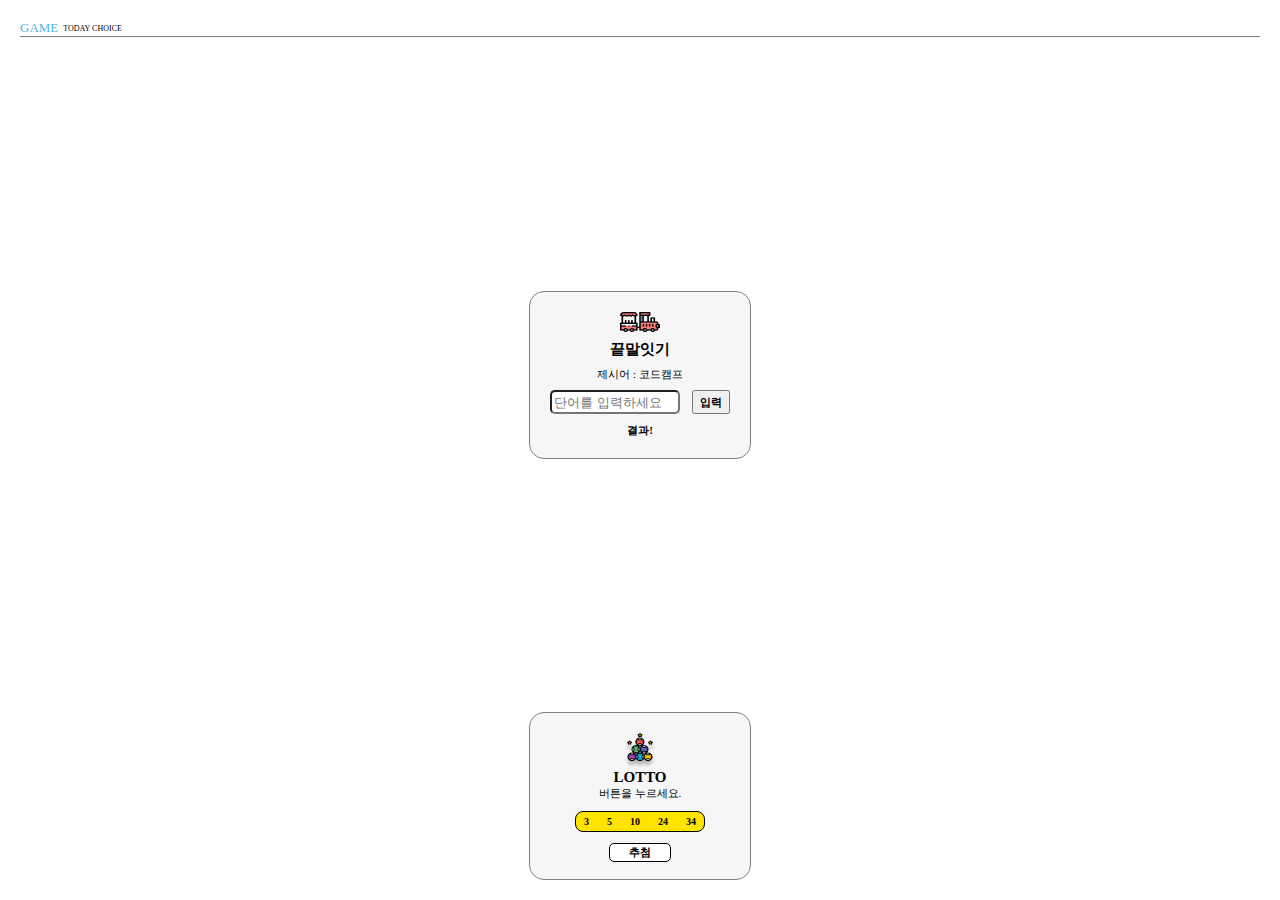
<file: cyworld/game.html>
<!DOCTYPE html>
<html lang="ko">
<head>
    <title>Game</title>
    <link href="./styles/game.css" rel="stylesheet">
    <script src="./game.js"></script>
</head>
<body>
    <div class="wrapper">
        <div class="wrapper__header">
            <div class="header__title">
                <div class="title">GAME</div>
                <div class="subtitle">TODAY CHOICE</div>
            </div>
            <div class="divide__line"></div>
        </div> 
        <div class="game__container">
            <img src="./images/word.png">
            <div class="game__title">끝말잇기</div>
            <div class="game__subtitle">제시어 : <span id="word">코드캠프</span></div>
            <div class="word__text">
                <input class="textbox" id="myword" placeholder="단어를 입력하세요">
                <button class="search" onclick="startWord()">입력</button>
            </div>
            <div class="word__result" id="result">결과!</div>
        </div> 

        <div class="game__container">
            <img src="./images/lotto.png">
            <div class="game__title">LOTTO</div>
            <div class="game__subtitle">버튼을 누르세요.</div>
            <div class="num__box">
                <span>3</span>
                <span>5</span>
                <span>10</span>
                <span>24</span>
                <span>34</span>
            </div>
            <button class="button">추첨</button>
        </div> 
            
    </div>
</body>
</html>
</file>
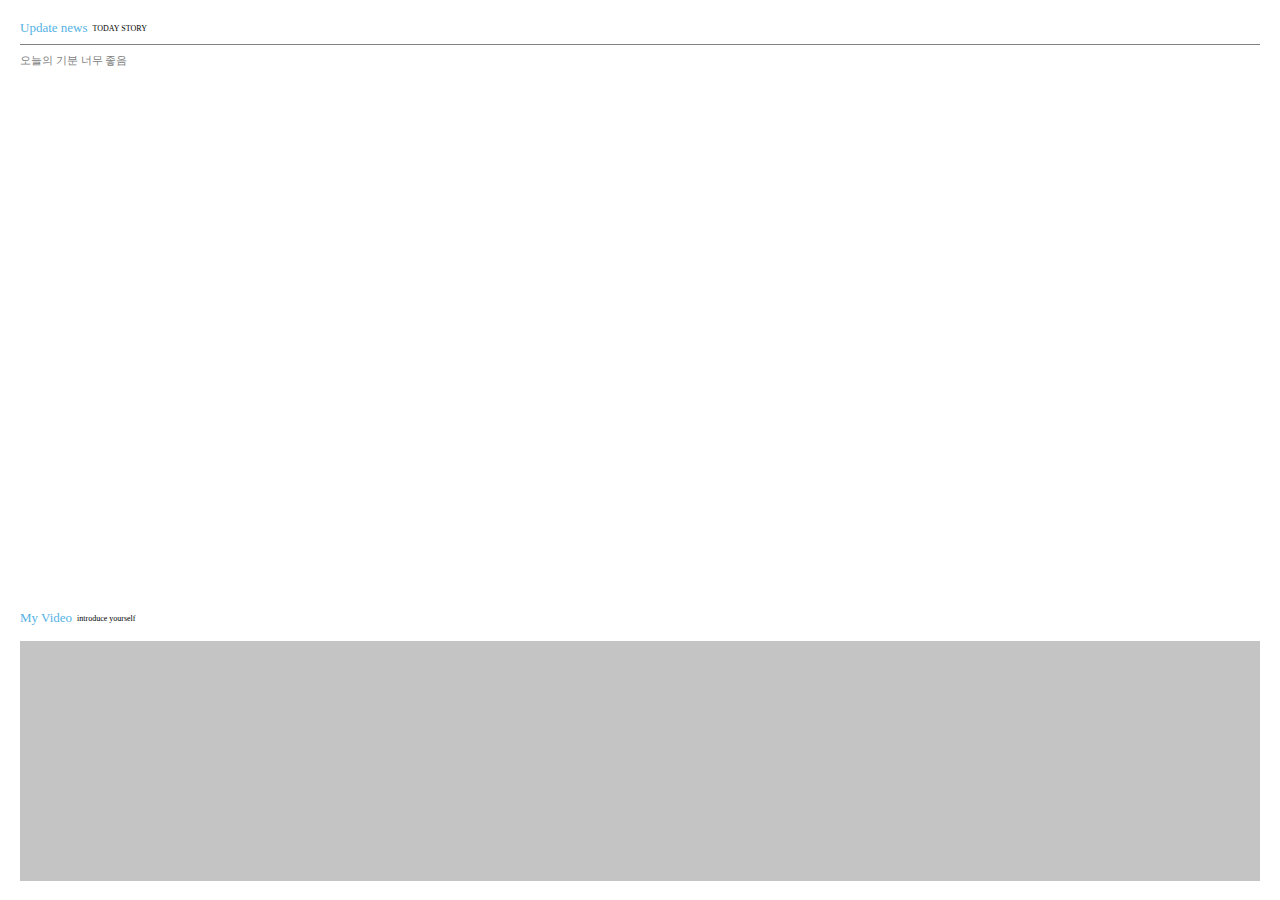
<file: cyworld/home.html>
<!DOCTYPE html>
<html lang="ko">
    <title>Home</title>
    <link href="./styles/home.css" rel="stylesheet">
</head>
<body>
    <div class="wrapper">
        <div class="wrapper__header">
            <div class="contents__title">
                <div class="title">Update news</div>
                <div class="subtitle">TODAY STORY</div>
            </div>
            <div class="divideLine"></div>
            <div class="contents__body">오늘의 기분 너무 좋음</div>
        </div>
        <div class="wrapper__body">
            <div class="contents__title">
                <div class="title">My Video</div>
                <div class="subtitle">introduce yourself</div>
            </div>
            <div class="video__box"></div>
        </div>
    </div>
</body>
</html>
</file>
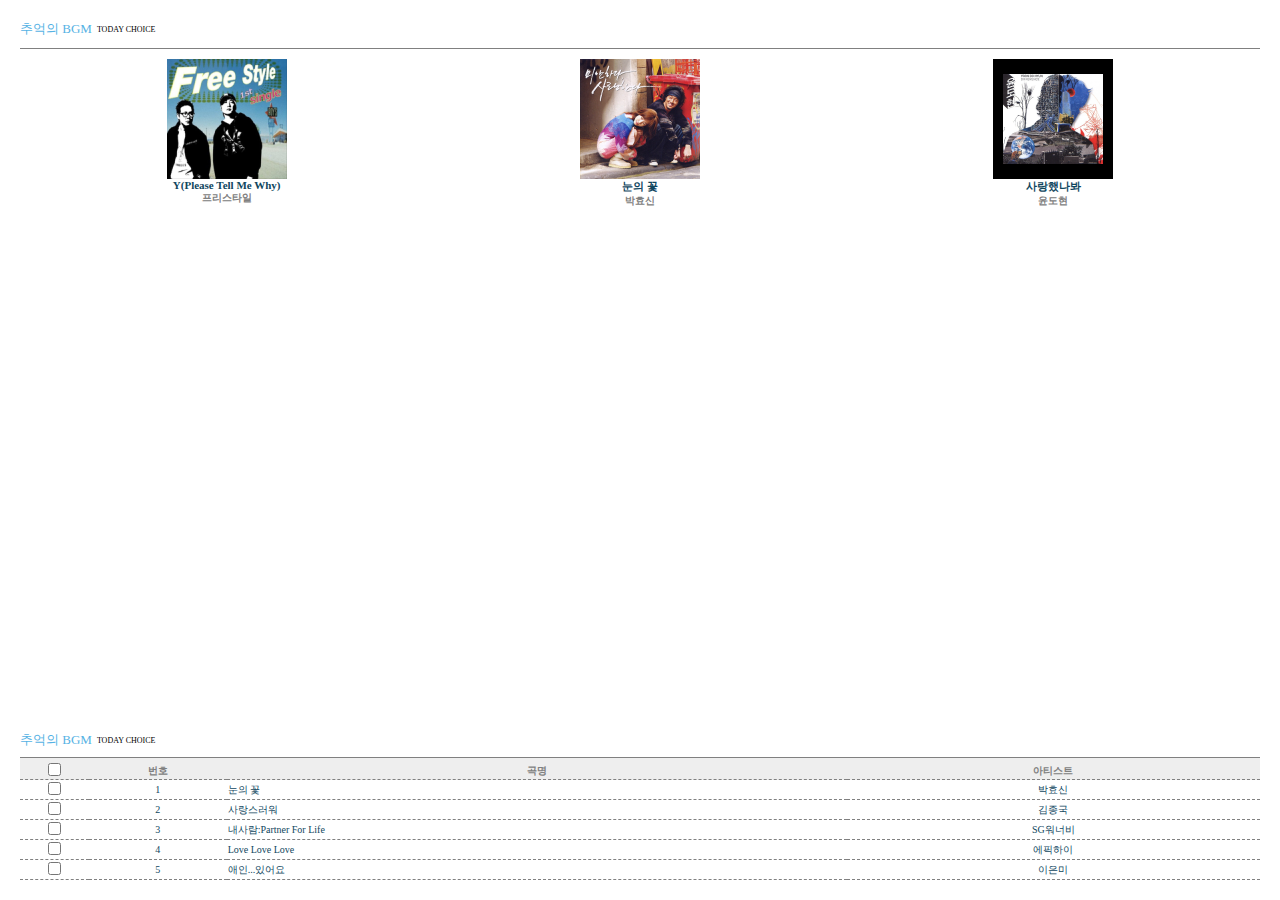
<file: cyworld/jukebox.html>
<!DOCTYPE html>
<html lang="ko">
<head>
    <title>Document</title>
    <link href="./styles/jukebox.css" rel="stylesheet">
</head>
<body>
    <div class="wrapper">
        <div class="wrapper__header">
            <div class="wrapper__title">
                <div class="title">추억의 BGM</div>
                <div class="subtitle">TODAY CHOICE</div>
            </div>
            <div class="divide__line"></div>
            <div class="albumWrapper">
                <div class="albumWrapper__item">
                    <img class="album-thumbnail" src="./images/jukebox01.png">
                    <div class="music__title">Y(Please Tell Me Why)</div>
                    <div class="music__singer">프리스타일</div>
                </div>
                <div class="albumWrapper__item">
                    <img class="album-thumbnail" src="./images/jukebox02.png">
                    <div class="music__title">눈의 꽃</div>
                    <div class="music__singer">박효신</div>
                </div>
                <div class="albumWrapper__item">
                    <img class="album-thumbnail" src="./images/jukebox03.png">
                    <div class="music__title">사랑했나봐</div>
                    <div class="music__singer">윤도현</div>
                </div>
            </div>
        </div>
        <div class="wrapper__body">
            <div class="wrapper__title">
                <div class="title">추억의 BGM</div>
                <div class="subtitle">TODAY CHOICE</div>
            </div>
                <table class="albumTable">
                    <tr>
                        <th class="albumTable__checkbox"><input type="checkbox"></th>
                        <th class="albumTable__number">번호</th>
                        <th class="albumTable__song">곡명</th>
                        <th class="albumTable__artist">아티스트</th>
                    </tr>
                    <tr>
                        <td class="album-table-checkbox"><input type="checkbox"></td>
                        <td class="album-table-number">1</td>
                        <td class="album-table-song">눈의 꽃</td>
                        <td class="album-table-artist">박효신</td>
                    </tr>
                    <tr>
                        <td class="album-table-checkbox"><input type="checkbox"></td>
                        <td class="album-table-number">2</td>
                        <td class="album-table-song">사랑스러워</td>
                        <td class="album-table-artist">김종국</td>
                    </tr>
                    <tr>
                        <td class="album-table-checkbox"><input type="checkbox"></td>
                        <td class="album-table-number">3</td>
                        <td class="album-table-song">내사람:Partner For Life</td>
                        <td class="album-table-artist">SG워너비</td>
                    </tr>
                    <tr>
                        <td class="album-table-checkbox"><input type="checkbox"></td>
                        <td class="album-table-number">4</td>
                        <td class="album-table-song">Love Love Love</td>
                        <td class="album-table-artist">에픽하이</td>
                    </tr>
                    <tr>
                        <td class="album-table-checkbox"><input type="checkbox"></td>
                        <td class="album-table-number">5</td>
                        <td class="album-table-song">애인...있어요</td>
                        <td class="album-table-artist">이은미</td>
                    </tr>
                </table>
        </div>
    </div>
</body>
</html>
</file>
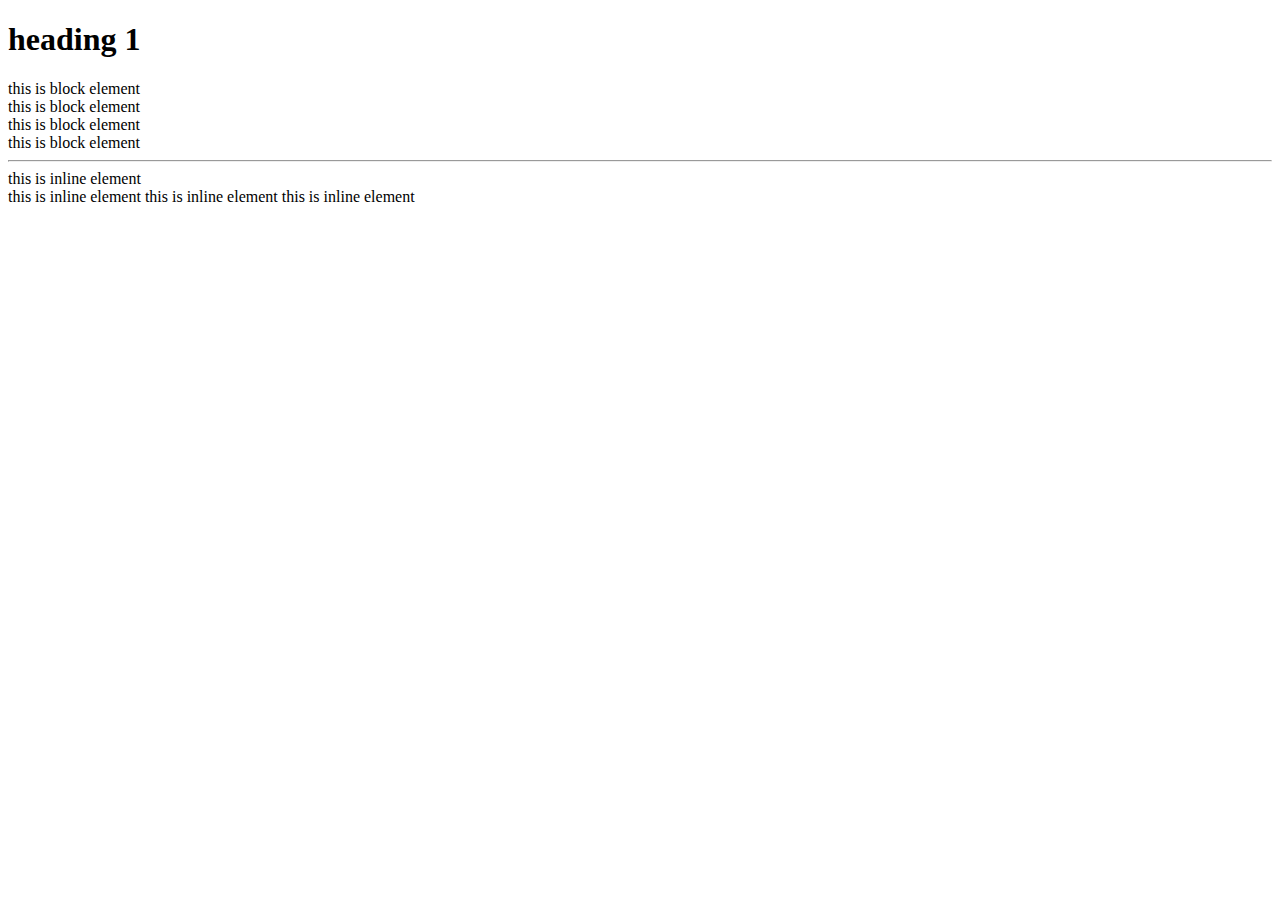
<file: class/01-html/01-tag.html>
<!DOCTYPE html>
<html lang="ko">
<head>
     <title>Hello world</title>
</head>
<body>
    <h1>heading 1</h1>
    <div>this is block element</div>
    <div>this is block element</div>
    <div>this is block element</div>
    <div>this is block element</div>
    <hr>
    <span>this is inline element</span><br>
    <span>this is inline element</span>
    <span>this is inline element</span>
    <span>this is inline element</span>


</body>
</html>
</file>
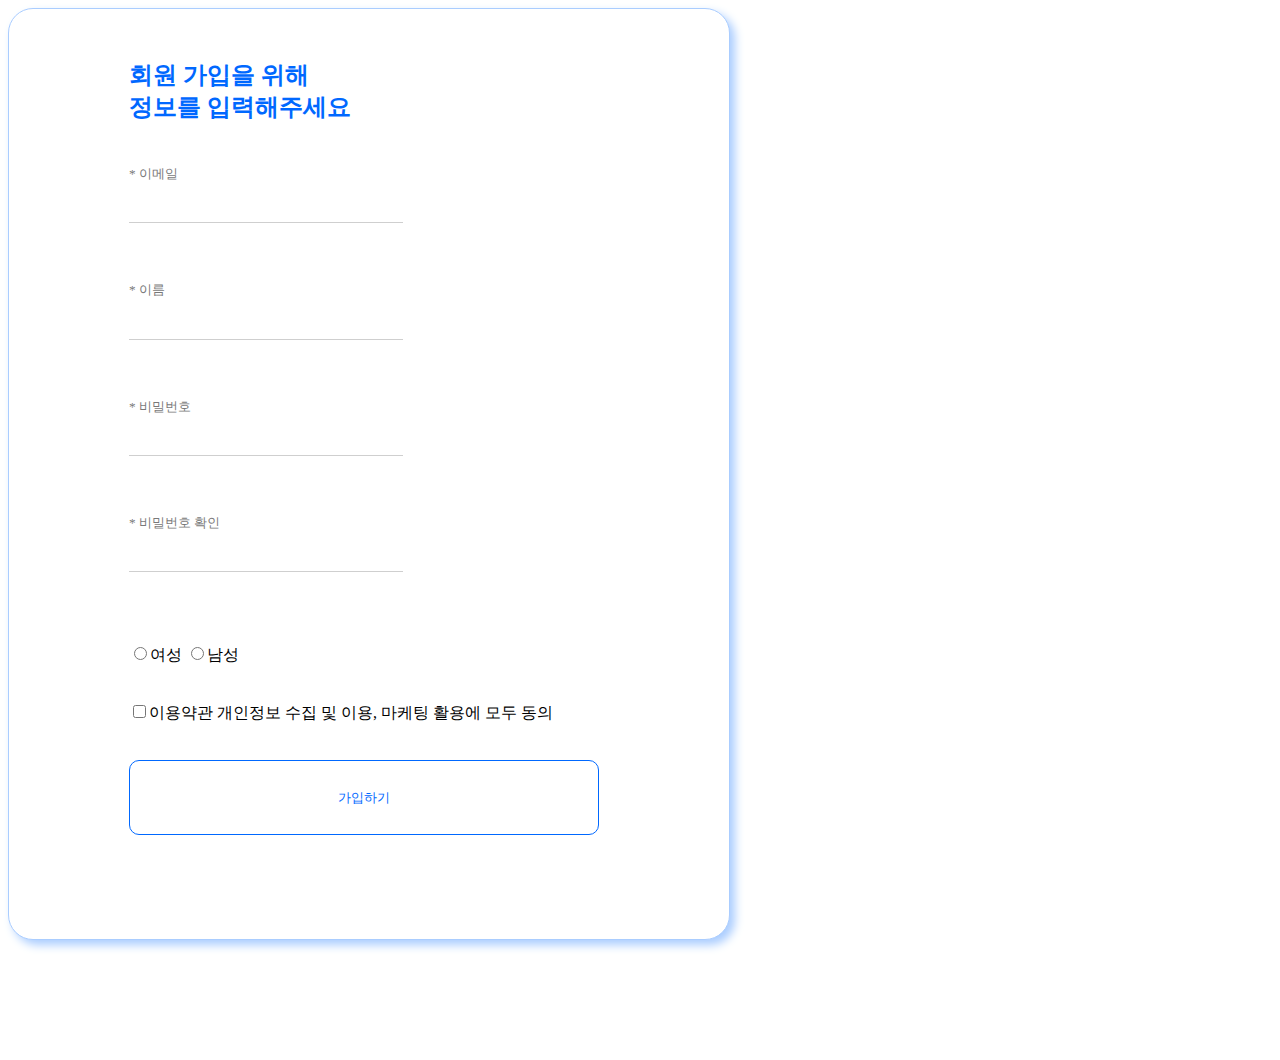
<file: class/01-html/02-signup.html>
<!DOCTYPE html>
<html lang="ko">
<head>
    <title>회원가입</title>
    <link href="./02-signup.css" rel="stylesheet">
</head>
<body>
    <div class="main">
        <div class="form">
        <h2 class="mt">회원 가입을 위해<br>정보를 입력해주세요</h2>
        <h5 class="st">* 이메일</h5>
        <input class="under-input" type="text" ><br><br>
        <h5 class="st">* 이름</h5>
        <input class="under-input" type="text" ><br><br>
        <h5 class="st">* 비밀번호</h5>
        <input class="under-input" type="password" ><br><br>
        <h5 class="st">* 비밀번호 확인</h5>
        <input class="under-input" type="password" ><br><br>
        </div>
        <!-- <select>
            <option disabled="true" selected="true">지역을 선택하세요</option>
            <option>서울</option>
            <option>경기</option>
            <option>인천</option>
        </select> -->
        <br><br>
        <div class="gender-group">
        <input class="gnnder" type="radio" name="gender">여성
        <input class="gnnder" type="radio" name="gender">남성
        </div>
        <br><br>
        <input class="chk" type="checkbox">이용약관 개인정보 수집 및 이용, 마케팅 활용에 모두 동의<br><br>
        <!-- <hr class="line"><br> --><br>
        <button class="button">가입하기</button>
    </div>
</body>
</html>
</file>
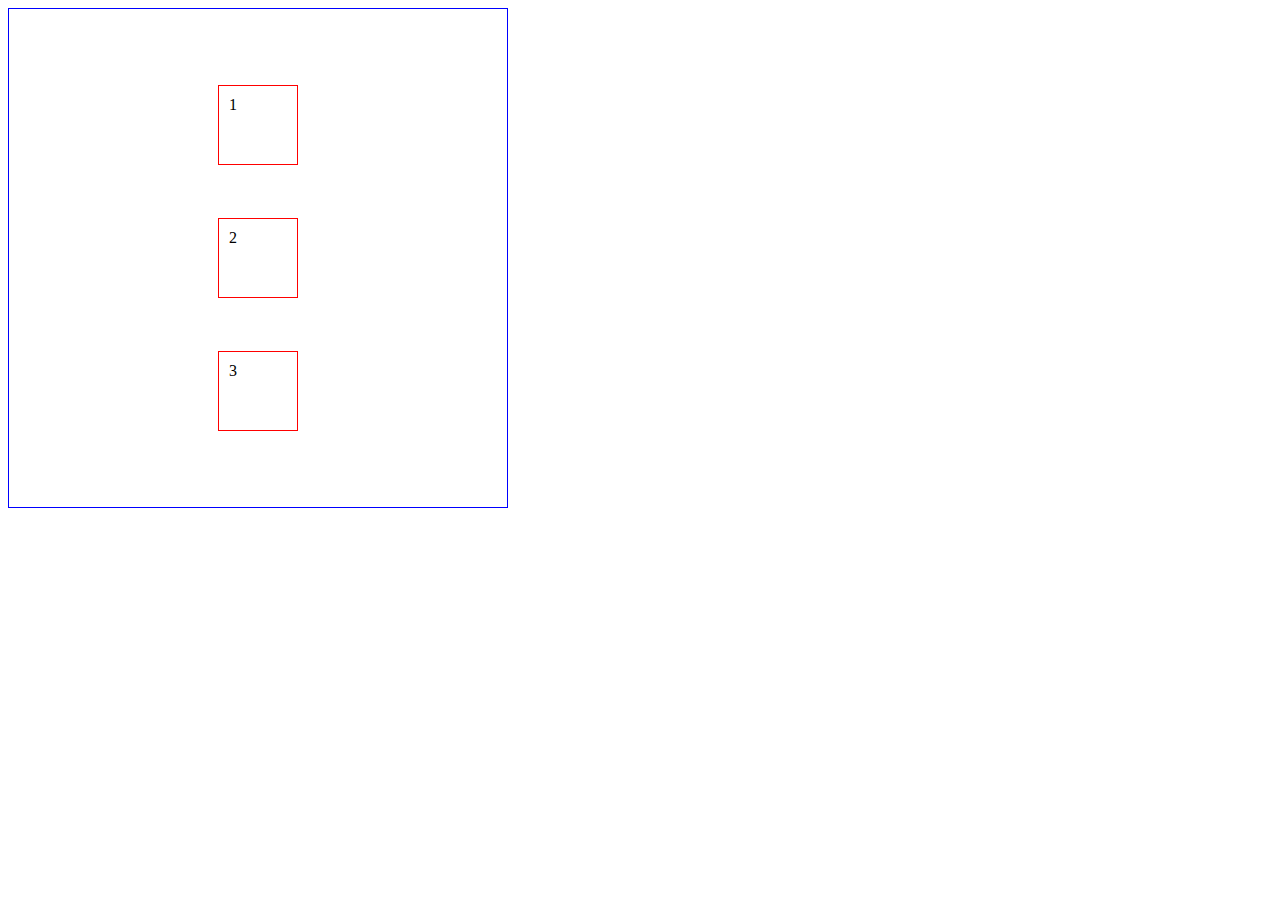
<file: class/02-css/01-boxmodel.html>
<!DOCTYPE html>
<html lang="ko">
<head>
    <title>boxmodel</title>
    <style>
        * {
            box-sizing: border-box;
        }
        div{
            width: 80px;
            height: 80px;
            border: 1px solid red;
            padding:10px;
        }

        .pb{
            width: 500px;
            height: 500px;
            border:1px solid blue;
            display:flex;
            flex-direction: column;
            justify-content: space-around;
            align-items: center;
            padding:50px;
        }
        /* #contentBox{
            box-sizing: content-box;
        }
        #borderBox{
            box-sizing: border-box;
        } */
    </style>
</head>
<body>
    <!-- <div id="contentBox">박스1</div>
    <div>박스2</div>
    <div id="borderBox">박스3</div> -->
    <div class="pb">
        <div>1</div>
        <div>2</div>
        <div>3</div>
    </div>
</body>
</html>
</file>
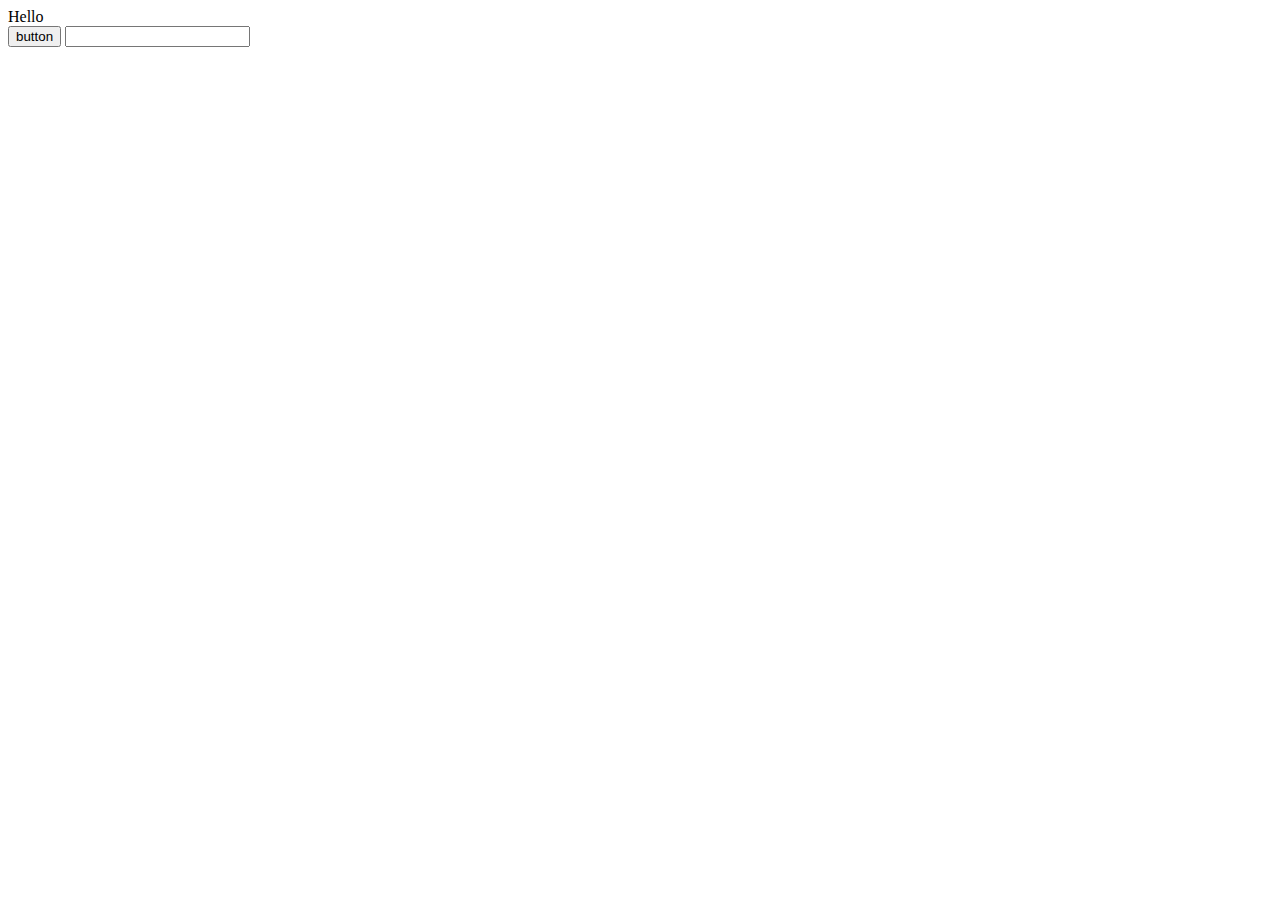
<file: class/03-javascript/04-document.html>
<!DOCTYPE html>
<html lang=""ko>
    <head>
        <title>Document</title>
        <script src="./04-document.js"></script>
    </head>
    <body>
        <div id="target">Hello</div>
        <button onclick="greeting()">button</button>
        <input id="input">
    </body>
</html>
</file>
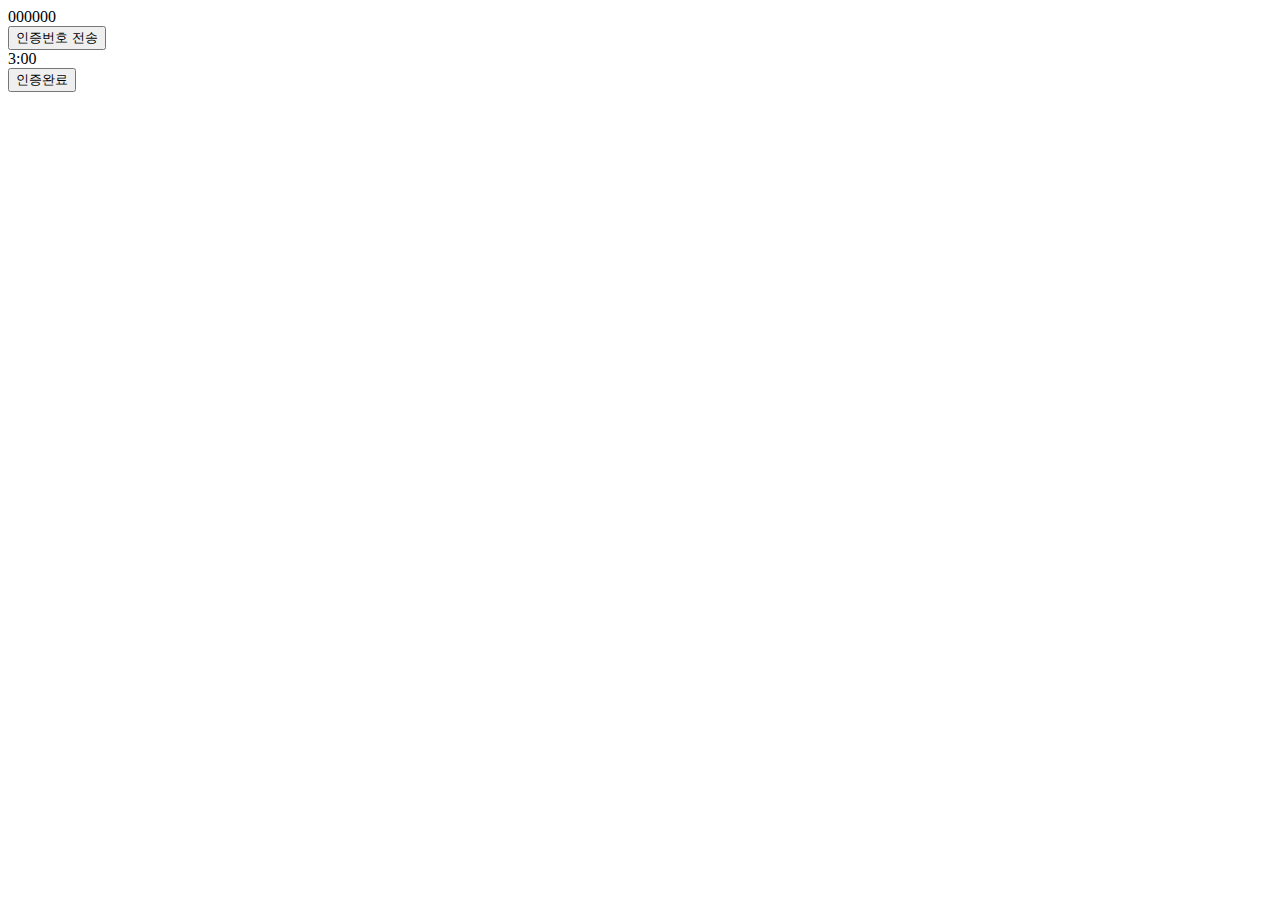
<file: class/03-javascript/06-timer.html>
<!DOCTYPE html>
<html lang="ko">
<head>
    <title>Document</title>
    <script src="./06-timer.js"></script>
</head>
<body>
    <div id="target">000000</div>
    <button onclick="auth()">인증번호 전송</button><br>
    <div id = "timer">3:00</div>
    <button id="button">인증완료</button>
</body>
</html>
</file>
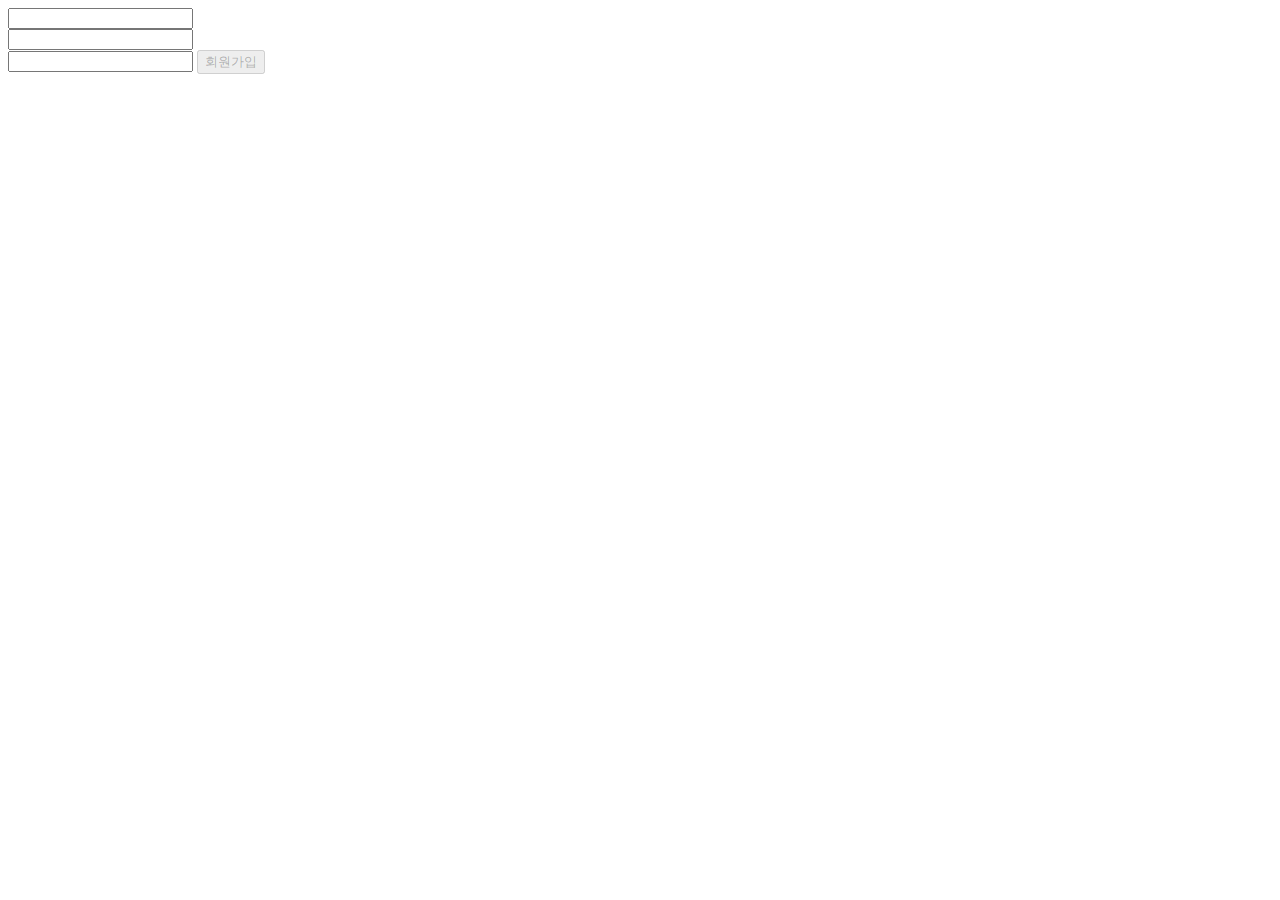
<file: class/03-javascript/07-signup.html>
<!DOCTYPE html>
<html lang="ko">
<head>
   <title>Document</title>
   <script src="./07-signup.js"></script>
</head>
<body>
    <input type="text" id="email" oninput="checkValidation()"><br>
    <input type="text" id="pw1" oninput="checkValidation()"><br>
    <input type="text" id="pw2" oninput="checkValidation()">
    <button id="submit" disabled="true">회원가입</button>
</body>
</html>
</file>
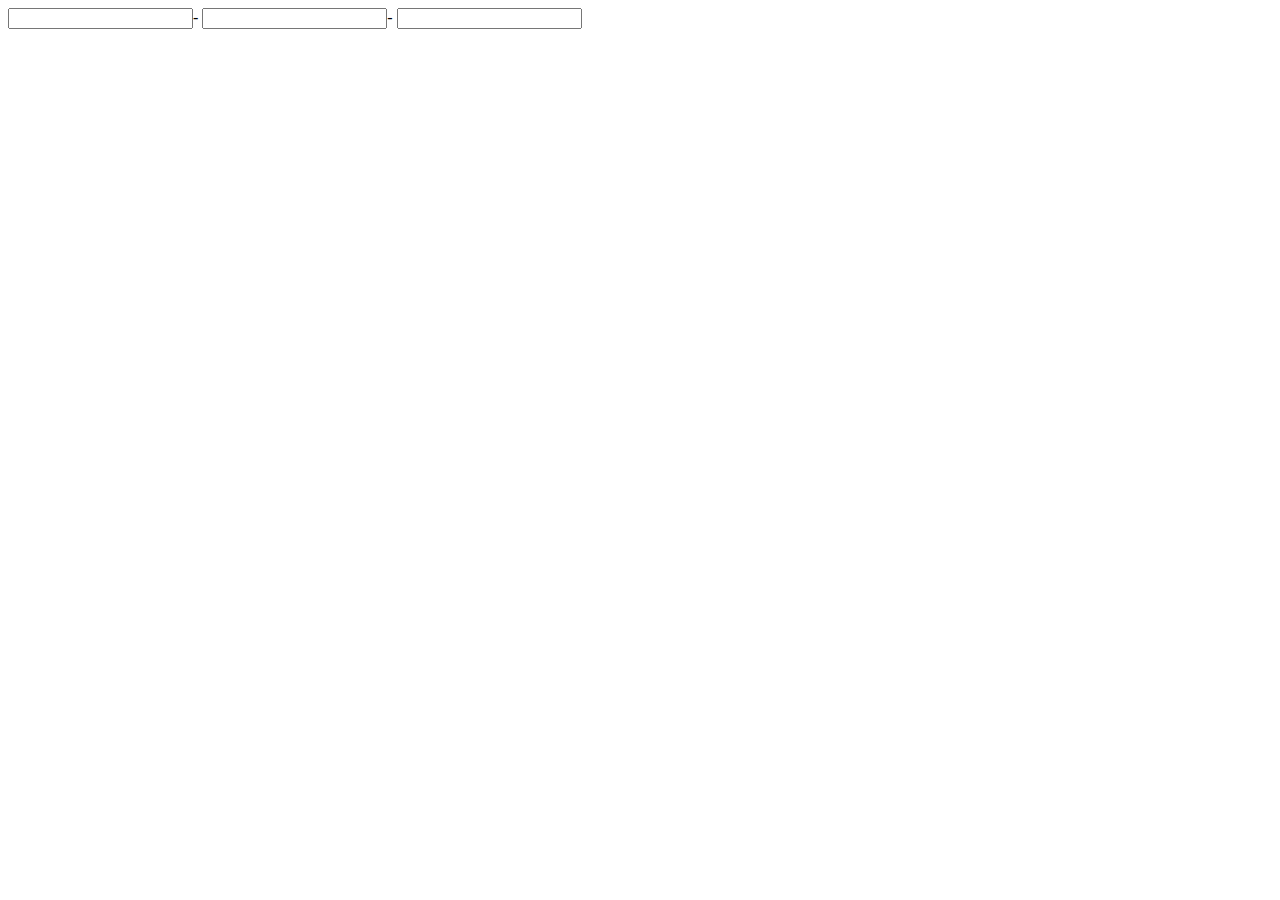
<file: class/03-javascript/08-phone.html>
<!DOCTYPE html>
<html lang="ko">
<head>
  <title>Document</title>
  <script src="./08-phone.js"></script>
</head>
<body>
    <input type="text" id="p1" oninput="changeFocus1()" maxlength="3">-
    <input type="text" id="p2" oninput="changeFocus2()" maxlength="4">-
    <input type="text" id="p3" maxlength="4">
</body>
</html>
</file>
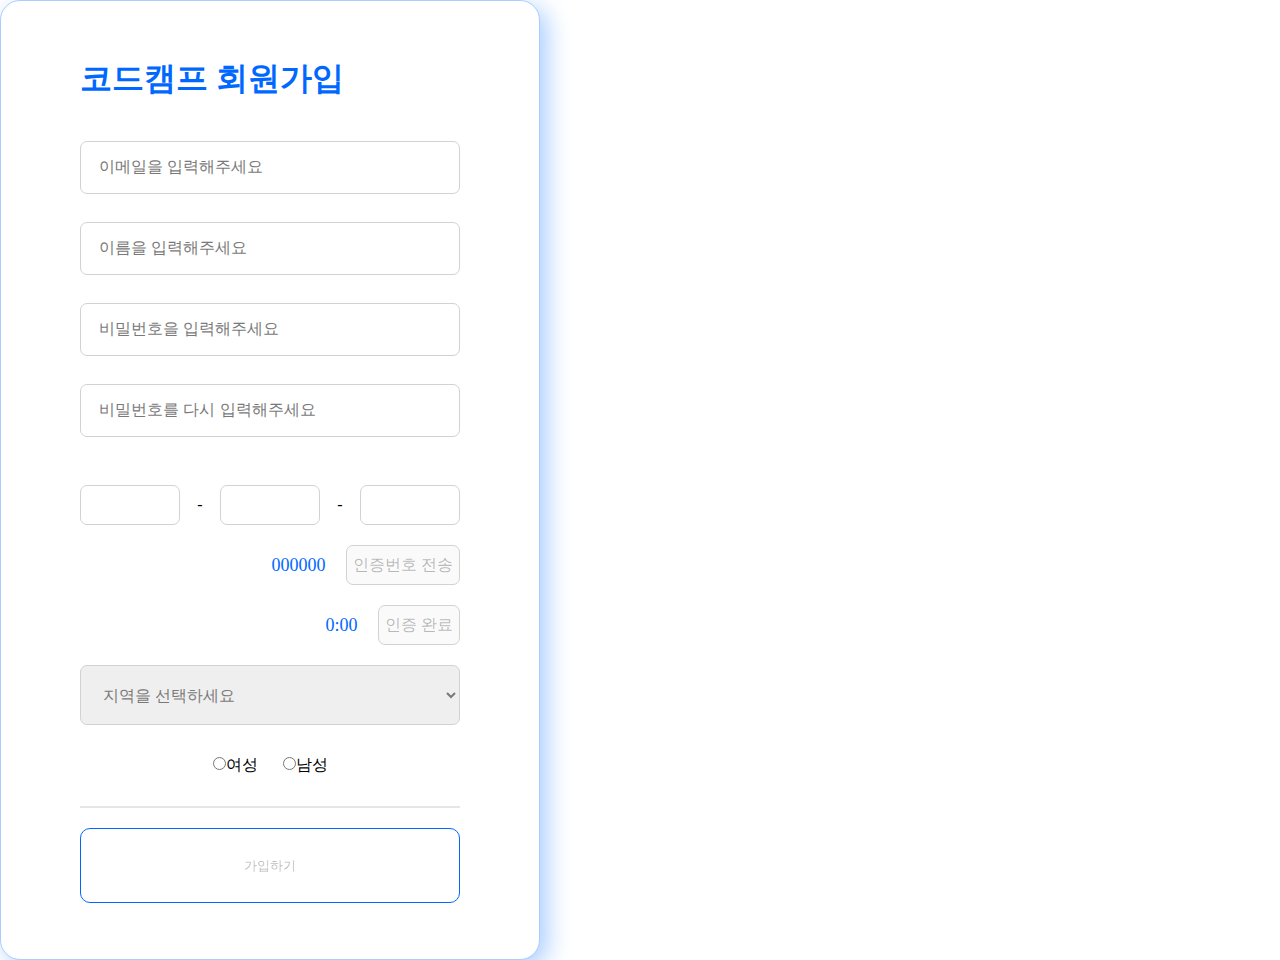
<file: class/final/final.html>
<!DOCTYPE html>
<html lang="ko">
<head>
   <title>Document</title>
    <script src="./final.js"> </script>
    <link href="./final.css" rel="stylesheet">
</head>
<body>
    <div class="wrapper">
        <h3>코드캠프 회원가입</h3>
            <input type="text" id="email" class="input" placeholder="이메일을 입력해주세요"><br>
            <div class="error" id="error_email"></div>
            <input type="text" id="name" class="input" placeholder="이름을 입력해주세요"><br>
            <div class="error" id="error_name"></div>
            <input type="password" id="pw1" class="input" placeholder="비밀번호을 입력해주세요"><br>
            <div class="error" id="error_pw1"></div>
            <input type="password" id="pw2" class="input" placeholder="비밀번호를 다시 입력해주세요"><br>
            <div class="error" id="error_pw2"></div>
        
        <div class="wrapper__phone">
            <input type="text" id="phoneNumber1" class="phoneNumber" maxlength="3" oninput="changeFocus1()"> -
            <input type="text" id="phoneNumber2" class="phoneNumber" maxlength="4" oninput="changeFocus2()"> -
            <input type="text" id="phoneNumber3" class="phoneNumber" maxlength="4" oninput="changeButton1()">
        </div>

        <div class="wrapper__token">
            <span class="token" id="token">000000</span>
            <button id="token__button" onclick="auth()" disabled>인증번호 전송</button>
        </div>
        <div class="wrapper__token">
            <span class="timer" id="timer">0:00</span>
                <button id="token__timer__button" onclick="authChk()" disabled >인증 완료</button>
        </div>

        <div class="wrapper__location">
            <select class="location" id="location">
                <option disabled="true" selected="true">지역을 선택하세요</option>
                <option>서울</option>
                <option>경기</option>
                <option>인천</option>
            </select>
        </div>
        <div class="error" id="error__location"></div>

        <div class="wrapper__gender">
            <div class="gender">
                <input type="radio" name="gender">여성
            </div>
            <div class="gender">
                <input type="radio" name="gender">남성
            </div>
        </div>
        <div class="error" id="error__gender"></div>
        <div class="wrapper__footer">
            <div class="divide__line"></div>
            <button id="signup__button" class="signup__button" disabled>가입하기</button>
        </div>
    </div>
</body>
</html>
</file>
<file: cyworld/styles/game.css>
*{
    box-sizing: border-box;
    margin: 0px;
}

html, body{
    width: 100%;
    height: 100%;
}

.wrapper{
    width: 100%;
    height: 100%;
    padding: 20px;
    display: flex;
    flex-direction: column;
    align-items: center;
    justify-content: space-between;
}

.wrapper__header{
    width: 100%;
    display: flex;
    flex-direction: column;
}

.header__title{
    display: flex;
    flex-direction: row;
    align-items: center;
}

.title{
    color: #55b2e4;
    font-size: 13px;
    font-weight: 700px;
}

.subtitle{
    font-size: 8px;
    padding-left: 5px;
}

.divide__line{
    width: 100%;
    border-top: 1px solid gray;
}

.game__container{
    width: 222px;
    height: 168px;
    border:1px solid gray;
    border-radius: 15px;
    display: flex;
    flex-direction: column;
    align-items: center;
    justify-content: space-between;
    padding:20px;
    background-color: #f6f6f6;
}

.game__title{
    font-size: 15px;
    font-weight: 900;
}

.game__subtitle{
    font-size: 11px;
}

.word__result{
    font-size: 11px;
    font-weight: 700;
}

.word__text{
    width: 100%;
    display: flex;
    flex-direction: row;
    justify-content: space-between;
}

.textbox{
    width: 130px;
    height: 24px;
    border-radius: 5px ;
}

.search{
    font-size: 11px;
    font-weight: 700;
    width: 38px;
    height: 24px;
}

.num__box{
    background-color: #FFE400;
    width: 130px;
    height: 21px;
    border: 1px solid black;
    border-radius: 8px;
    display: flex;
    flex-direction: row;
    justify-content: space-between;
    align-items: center;
    padding:5px 8px;
    margin-top: 10px;
    margin-bottom: 11px;
    font-size: 10px;
    font-weight: 700;
}

.button{
    background-color: #FFFFFF;
    width: 62px;
    height: 24px;
    border: 1px solid black;
    border-radius: 5px;
    font-size: 11px;
    font-weight: 700;
}
</file>
<file: cyworld/styles/home.css>
*{
    box-sizing: border-box;
    margin:0px;
}

html, body{
    width: 100%;
    height: 100%;
}

.wrapper{
    width: 100%;
    height: 100%;
    padding:20px;
    display: flex;
    flex-direction: column;
    justify-content: space-between;
}

.wrapper__header{
    width: 100%;
    height: 48px;
    display: flex;
    flex-direction: column;
    justify-content: space-between;
}

.contents__title{
    display: flex;
    flex-direction: row;
    align-items: center;
}

.title{
    color: #55b2e4;
    font-size: 13px;
    font-weight: 700px;
}

.subtitle{
    font-size: 8px;
    padding-left: 5px;
}

.divideLine{
    width: 100%;
    border-top: 1px solid gray;
}

.contents__body{
    font-size :11px;
    color: gray;
}

.wrapper__body{
    width: 100%;
    height: 270px;
}

.video__box{
    width: 100%;
    height: 240px;
    background-color: #C4C4C4;
    margin-top: 15px;
}
</file>
<file: cyworld/styles/jukebox.css>
*{
    box-sizing: border-box;
    margin: 0px;
}

html, body{
    width: 100%;
    height: 100%;
}

.wrapper{
    width: 100%;
    height: 100%;
    padding: 20px;
    display: flex;
    flex-direction: column;
    justify-content: space-between;
    align-items: center;
   
}

.wrapper__header{
    width: 100%;
    display: flex;
    flex-direction: column;
}

.wrapper__title{
    display: flex;
    flex-direction: row;
    align-items: center;
}

.albumWrapper{
    display: flex;
    flex-direction: row;
    justify-content: space-around;
}

.albumWrapper__item{
    display: flex;
    flex-direction: column;
    align-items: center;
}

.album-thumbnail{
    width: 120px;
    height: 120px;
}

.music__title{
    font-weight: 700;
    font-size: 11px;
    color: #0f465e ;
    font-weight: bold;
}

.music__singer{
    font-weight: bold;
    font-size: 10px;
    color: gray;

}

.title{
    color: #55b2e4;
    font-size: 13px;
    font-weight: 700px;
}

.subtitle{
    font-size: 8px;
    padding-left: 5px;
}

.divide__line{
    width: 100%;
    border-top: 1px solid gray;
    margin: 10px 0px;
}

.wrapper__body{
    width: 100%;
    display: flex;
    flex-direction: column;
}

.albumTable{
    width: 100%;
    padding-top: 8px;
    border-spacing: 0px;
}

.albumTable th {
    height: 10px;
    font-size: 10px;
    font-weight: bold;
    color: gray;
    background-color: #eeeeee;
    padding-top: 5px;
    border-top: 1px solid gray;
    border-bottom: 1px dashed gray;

}

.albumTable td{
    height: 20px;
    font-size: 10px;
    color: #0f465e;
    border-bottom: 1px dashed gray;
}

.album-table-checkbox{
    width: 5%;
    text-align: center;
}

.album-table-number{
    width: 10%;
    text-align: center;
}

.album-table-song{
    width: 45%;
    text-align: left;
}

.album-table-artist{
    width: 30%;
    text-align: center;
}
</file>
<file: class/01-html/02-signup.css>
.main{
    top:60px;
    margin-bottom:120px;
    left:25px;
    height: 900px;
    width: 600px;
    background-color: #FFFFFF;
    border: 1px solid #AACDFF;
    box-shadow: 5px 5px 10px #AACDFF;
    border-radius: 25px;
    justify-content: space-evenly;
    padding-top: 30px;
    padding-left: 120px;
}

.form{
    display: flex;
    flex-direction: column;
    justify-content: column;
    align-items: row;
    
}
.pw{
    border: 1px solid blue;
}

.mt{
    color:#0068FF
}

.st{
    color: #797979; font-weight: 100;
}

.under-input{
    border: none;
    border-bottom: 1px solid#CFCFCF ; 
    outline:none;
    width: 45%;
}

/* .line{
    width: 200px;
} */

.gender {
    appearance: none;
    background-color: #f0f0f0;
    width: 20px;
    height: 20px;
    border: 2px solid #ccc;
    border-radius: 50%;
    cursor: pointer;
}

.gender:checked {
    background-color: #ccc; 
    border-color: #ccc; 
  }

  .button{
        width: 470px;
        height: 75px;
        border: 1px solid #0068FF;
        border-radius: 10px;
        background-color: #FFF;
        color: #0068FF;
}

.chk{
    align-items: center;
}
</file>
<file: class/final/final.css>
*{
    box-sizing: border-box;
    margin: 0px;
}

.body{
    width: 100px;
    height: 100px;
    display: flex;
    flex-direction: row;
    justify-content: center;
    align-items: center;
}

.wrapper{
    width: 540px;
    height: 960px;
    border: 1px solid#AACDFF;
    border-radius: 20px;
    box-shadow: 7px 7px 25px #AACDFF;
    background-color: #FFF;
    display: flex;
    flex-direction: column;
    justify-content: center;
    align-items: center;
    padding: 60px;
}

.error{
    color: red;
    height: 10px;
    font-size: 11px;
}

h3{
    margin-bottom: 40px;
    color: #0068FF;
    font-weight: 700;
    font-size: 32px;
    width: 380px;
}

.input{
    width: 380px;
    height: 60px;
    border: 1px solid #D2D2D2;
    border-radius: 7px;
    margin-bottom: 10px;
    padding:18px;
}

.input::placeholder{
    color: #797979;
    font-size: 16px;
}

.wrapper__phone{
    width: 380px;
    height: 40px;
    display: flex;
    flex-direction: row;
    justify-content: space-between;
    align-items: center;
    margin-top: 20px;
}

.phoneNumber{
    width: 100px;
    height: 40px;
    border: 1px solid#D2D2D2;
    border-radius: 7px;
    font-size: 16px;
}

.wrapper__token{
    width: 380px;
    height: 40px;
    display: flex;
    flex-direction: row;
    justify-content: flex-end;
    align-items: center;
    margin-top: 20px;
}

.token, .timer{
    font-size: 18px;
    font-weight: 400;
    color: #0068FF;
}

#token__timer__button, #token__button{
    width: 120;
    height: 40px;
    border: 1px solid#D2D2D2;
    border-radius: 7px;
    font-size: 16px;
    margin-left: 20px;
}

.location{
    width: 380px;
    height: 60px;
    border:1px solid #D2D2D2;
    margin-top: 20px;
    border-radius: 7px;
    font-size: 16px;
    padding:18px;
    color: #797979;
}

.wrapper__gender{
    width: 380px;
    height: 40px;
    display: flex;
    flex-direction: row;
    justify-content: center;
    align-items: center;
    margin-top: 30px;
}

.gender {
    width: 70px;
    text-align: center;
}

.divide__line{
    margin-top: 30px;
    margin-bottom: 20px;
    border: 1px solid #e6e6e6;
    width: 380px;
}

.signup__button{
    width: 380px;
    height: 75px;
    border: 1px solid #0068FF;
    border-radius: 10px;
    background-color: #FFF;
}
</file>
